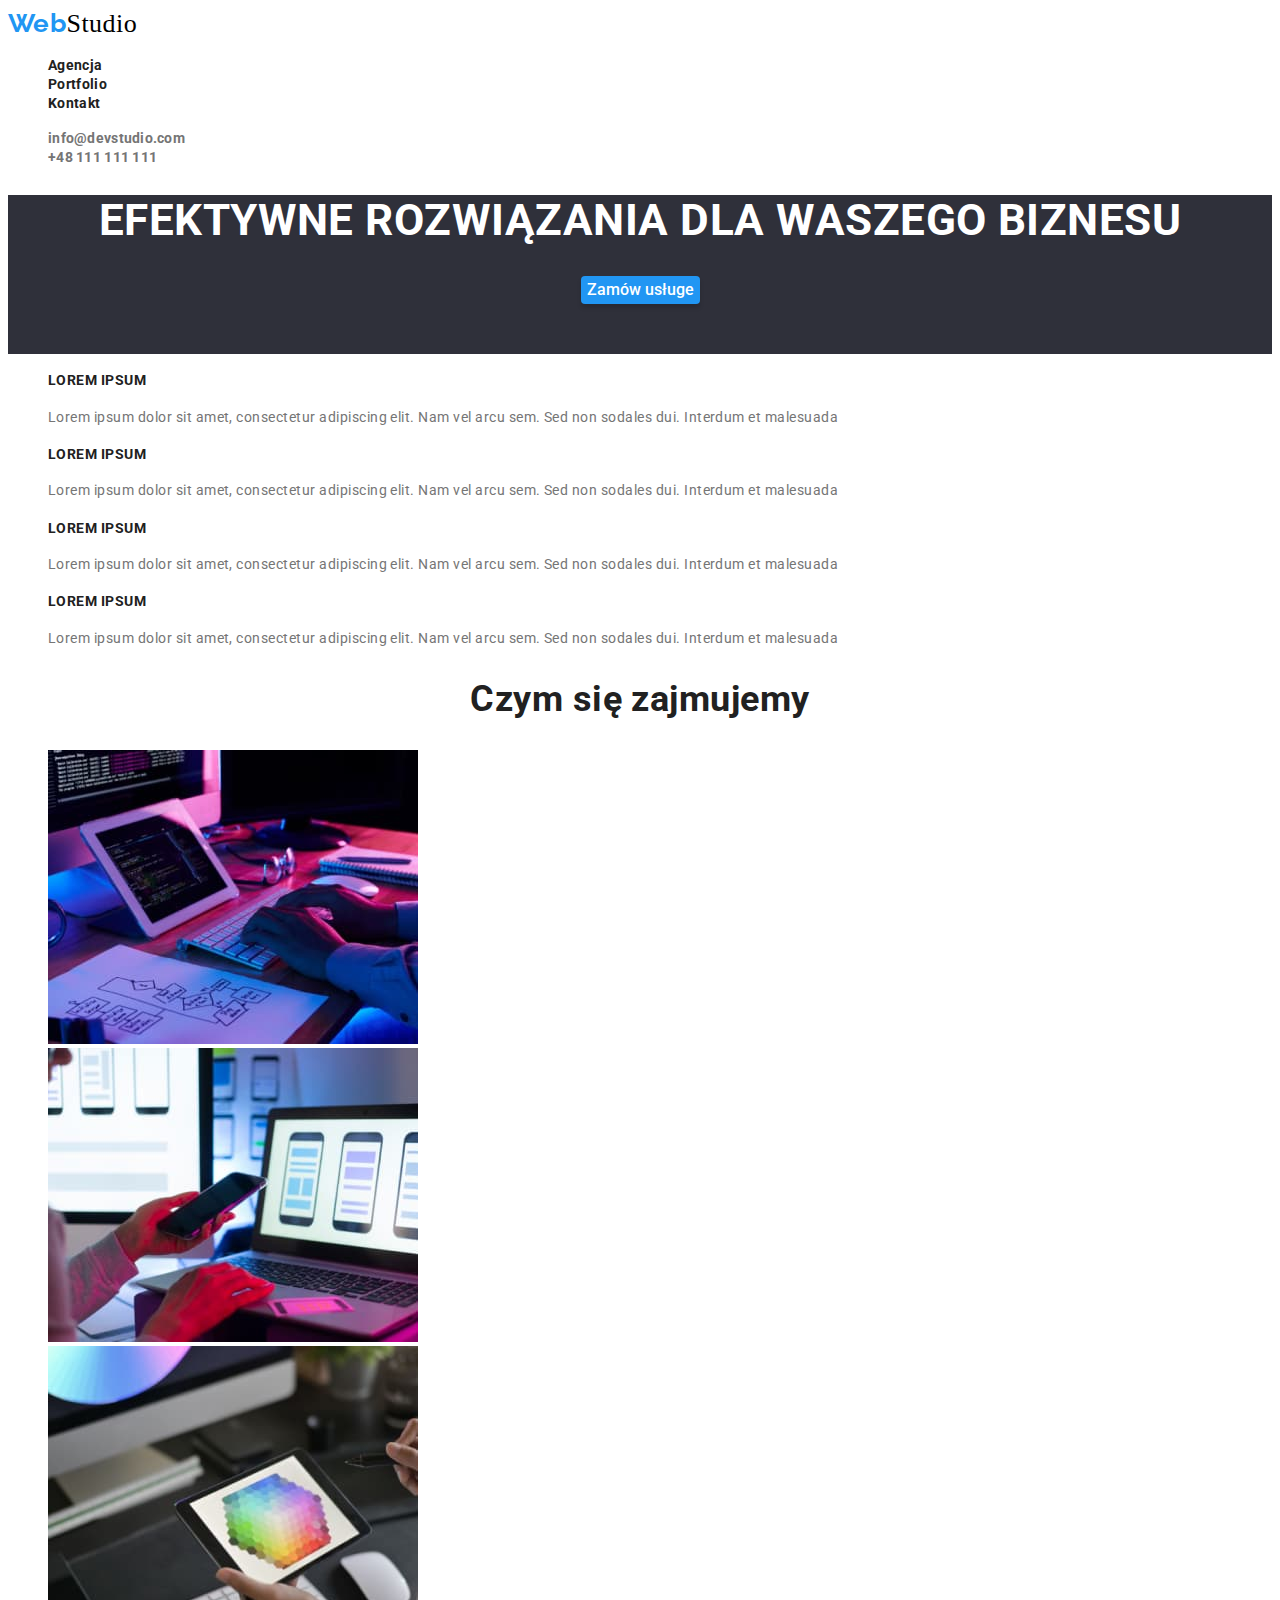
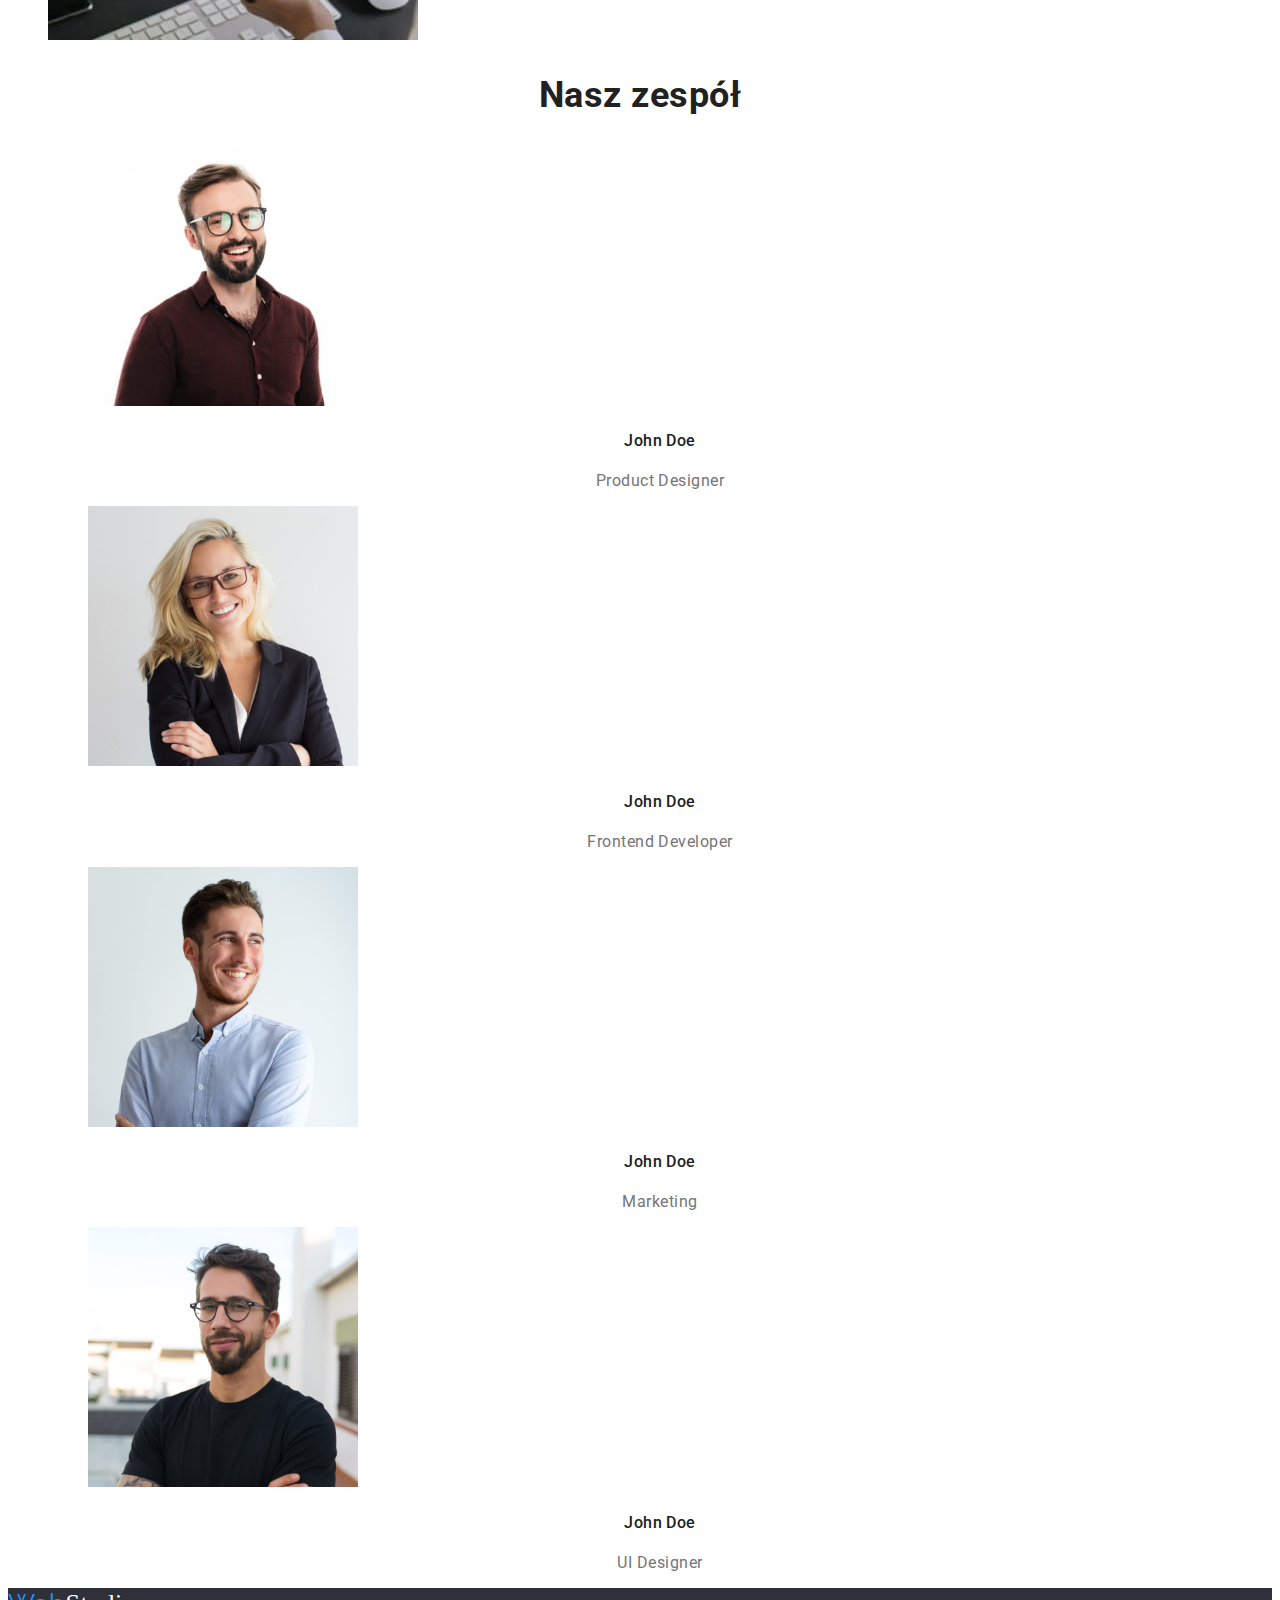
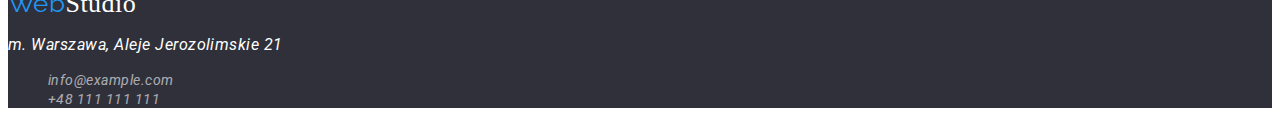
<file: index.html>
<!DOCTYPE html>
<html lang="en">
  <head>
    <meta charset="UTF-8" />
    <meta name="viewport" content="width=device-width, initial-scale=1.0" />
    <link
      href="https://fonts.googleapis.com/css2?family=Oleo+Script&family=Raleway:wght@700&family=Roboto:wght@400;500;700;900&display=swap"
      rel="stylesheet"
    />
    <link rel="stylesheet" href="./css/styles.css" />
    <title>Studio</title>
  </head>
  <body>
    <header>
      <a href="./index.html" class="link"
        ><span class="logo1">Web</span><span class="logo2">Studio</span></a
      >
      <nav class="nav">
        <ul class="list">
          <li>
            <a href="./index.html" class="link">Agencja</a>
          </li>
          <li>
            <a href="./portfolio.html" class="link">Portfolio</a>
          </li>
          <li>
            <a href="/" class="link">Kontakt</a>
          </li>
        </ul>
      </nav>
      <div>
        <ul class="list">
          <li>
            <a href="info@devstudio.com" class="link contact-up"
              >info@devstudio.com</a
            >
          </li>
          <li>
            <a href="tel:+48111111111" class="link contact-up"
              >+48 111 111 111</a
            >
          </li>
        </ul>
      </div>
    </header>
    <main>
      <section class="section">
        <h1 class="big-title">EFEKTYWNE ROZWIĄZANIA DLA WASZEGO BIZNESU</h1>
        <button type="button" class="button order">Zamów usługe</button>
      </section>
      <div>
        <ul class="list">
          <li>
            <h4 class="post-title">LOREM IPSUM</h4>
            <p class="post-text">
              Lorem ipsum dolor sit amet, consectetur adipiscing elit. Nam vel
              arcu sem. Sed non sodales dui. Interdum et malesuada
            </p>
          </li>
          <li>
            <h4 class="post-title">LOREM IPSUM</h4>
            <p class="post-text">
              Lorem ipsum dolor sit amet, consectetur adipiscing elit. Nam vel
              arcu sem. Sed non sodales dui. Interdum et malesuada
            </p>
          </li>
          <li>
            <h4 class="post-title">LOREM IPSUM</h4>
            <p class="post-text">
              Lorem ipsum dolor sit amet, consectetur adipiscing elit. Nam vel
              arcu sem. Sed non sodales dui. Interdum et malesuada
            </p>
          </li>
          <li>
            <h4 class="post-title">LOREM IPSUM</h4>
            <p class="post-text">
              Lorem ipsum dolor sit amet, consectetur adipiscing elit. Nam vel
              arcu sem. Sed non sodales dui. Interdum et malesuada
            </p>
          </li>
        </ul>
      </div>
      <section>
        <h2 class="what-we-do">Czym się zajmujemy</h2>
        <ul class="list">
          <li>
            <img
              src="images/img1.jpg"
              alt="Zdjęcie1"
              width="370"
              height="294"
            />
          </li>
          <li>
            <img
              src="images/img2.jpg"
              alt="Zdjęcie2"
              width="370"
              height="294"
            />
          </li>
          <li>
            <img
              src="images/img3.jpg"
              alt="Zdjęcie3"
              width="370"
              height="294"
            />
          </li>
        </ul>
      </section>
      <section>
        <h2 class="team">Nasz zespół</h2>
        <ul class="list">
          <li>
            <figure>
              <img
                src="images/img4.jpg"
                alt="Zdjęcie4"
                width="270"
                height="260"
              />
              <figcaption>
                <h4 class="name">John Doe</h4>
                <p class="job">Product Designer</p>
              </figcaption>
            </figure>
          </li>
          <li>
            <figure>
              <img
                src="images/img5.jpg"
                alt="Zdjęcie5"
                width="270"
                height="260"
              />
              <figcaption>
                <h4 class="name">John Doe</h4>
                <p class="job">Frontend Developer</p>
              </figcaption>
            </figure>
          </li>
          <li>
            <figure>
              <img
                src="images/img6.jpg"
                alt="Zdjęcie6"
                width="270"
                height="260"
              />
              <figcaption>
                <h4 class="name">John Doe</h4>
                <p class="job">Marketing</p>
              </figcaption>
            </figure>
          </li>
          <li>
            <figure>
              <img
                src="images/img7.jpg"
                alt="Zdjęcie7"
                width="270"
                height="260"
              />
              <figcaption>
                <h4 class="name">John Doe</h4>
                <p class="job">UI Designer</p>
              </figcaption>
            </figure>
          </li>
        </ul>
      </section>
    </main>
    <footer class="footer">
      <a href="index.html" class="link"
        ><span class="logo1">Web</span><span class="logo3">Studio</span></a
      >
      <address>
        <p>m. Warszawa, Aleje Jerozolimskie 21</p>
        <div>
          <ul class="list">
            <li>
              <a href="info@example.com" class="link contact-down"
                >info@example.com</a
              >
            </li>
            <li>
              <a href="tel:+48111111111" class="link contact-down"
                >+48 111 111 111</a
              >
            </li>
          </ul>
        </div>
      </address>
    </footer>
  </body>
</html>
</file>
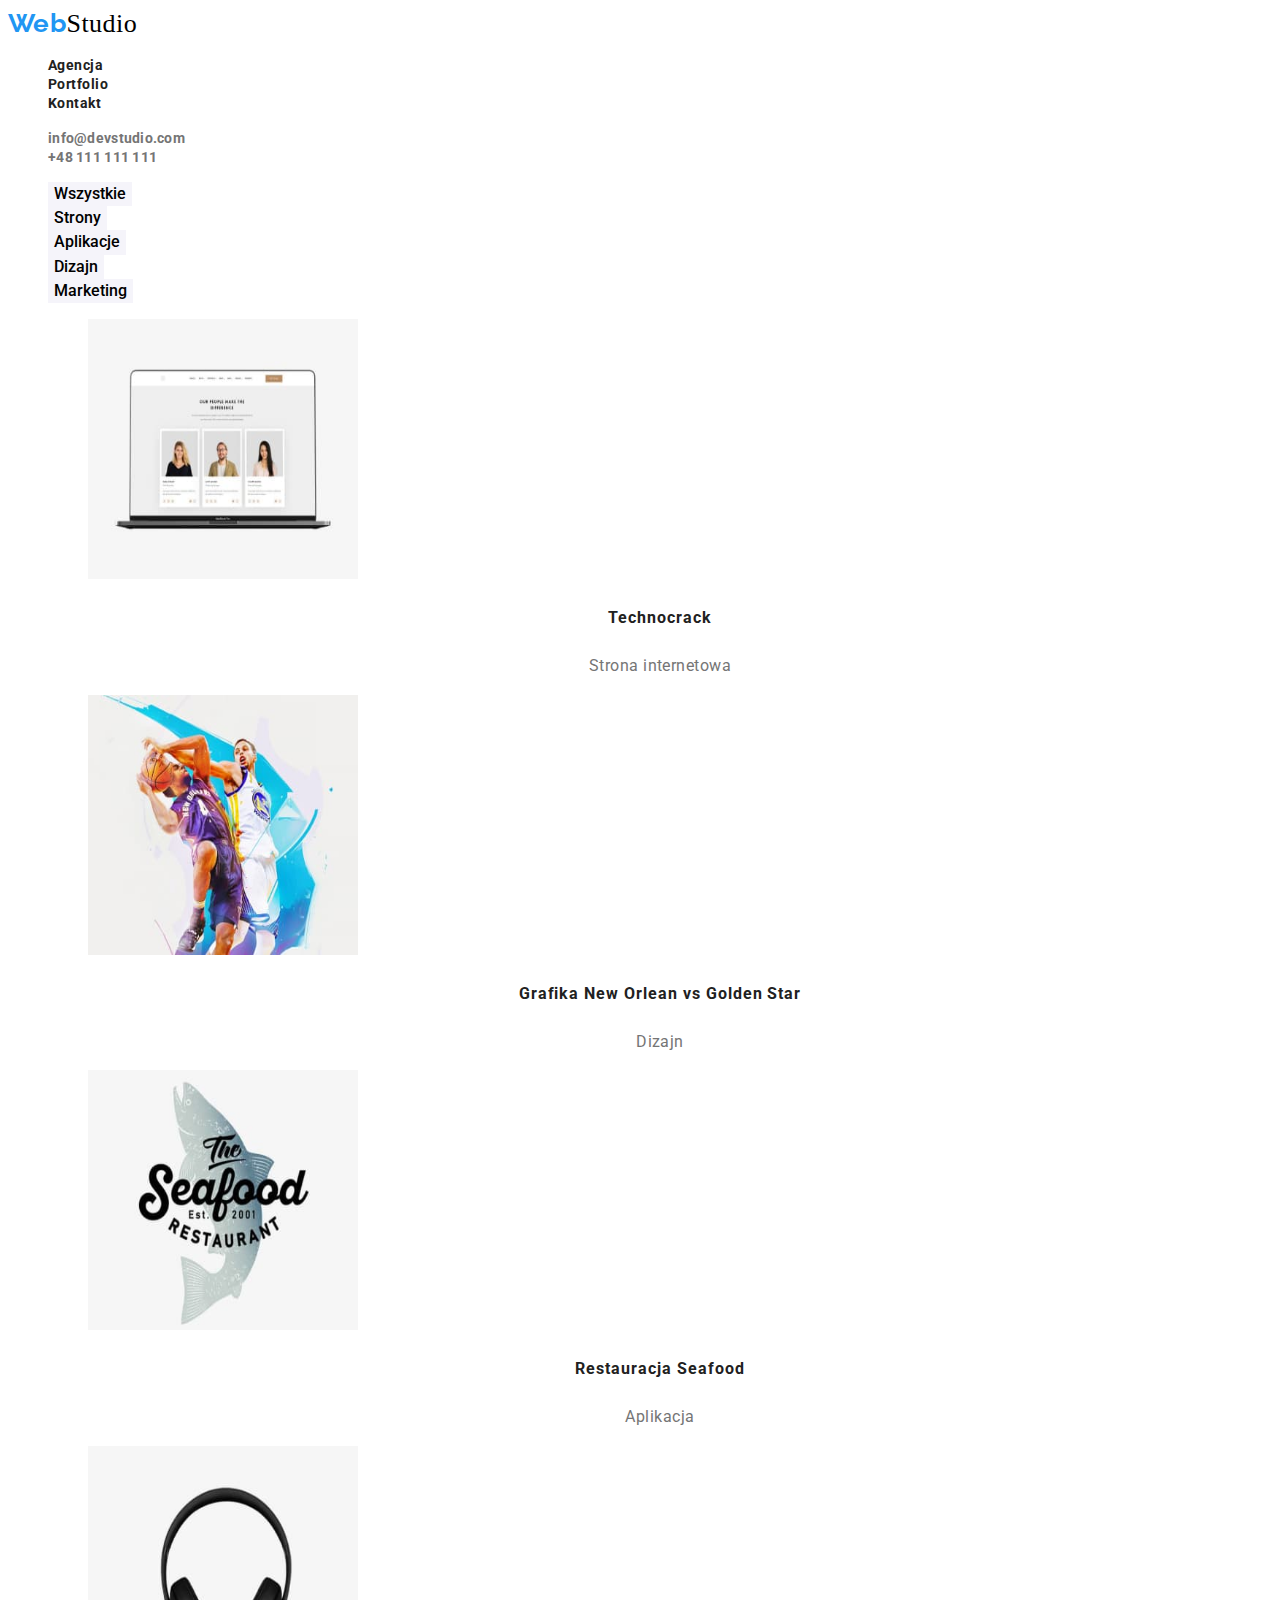
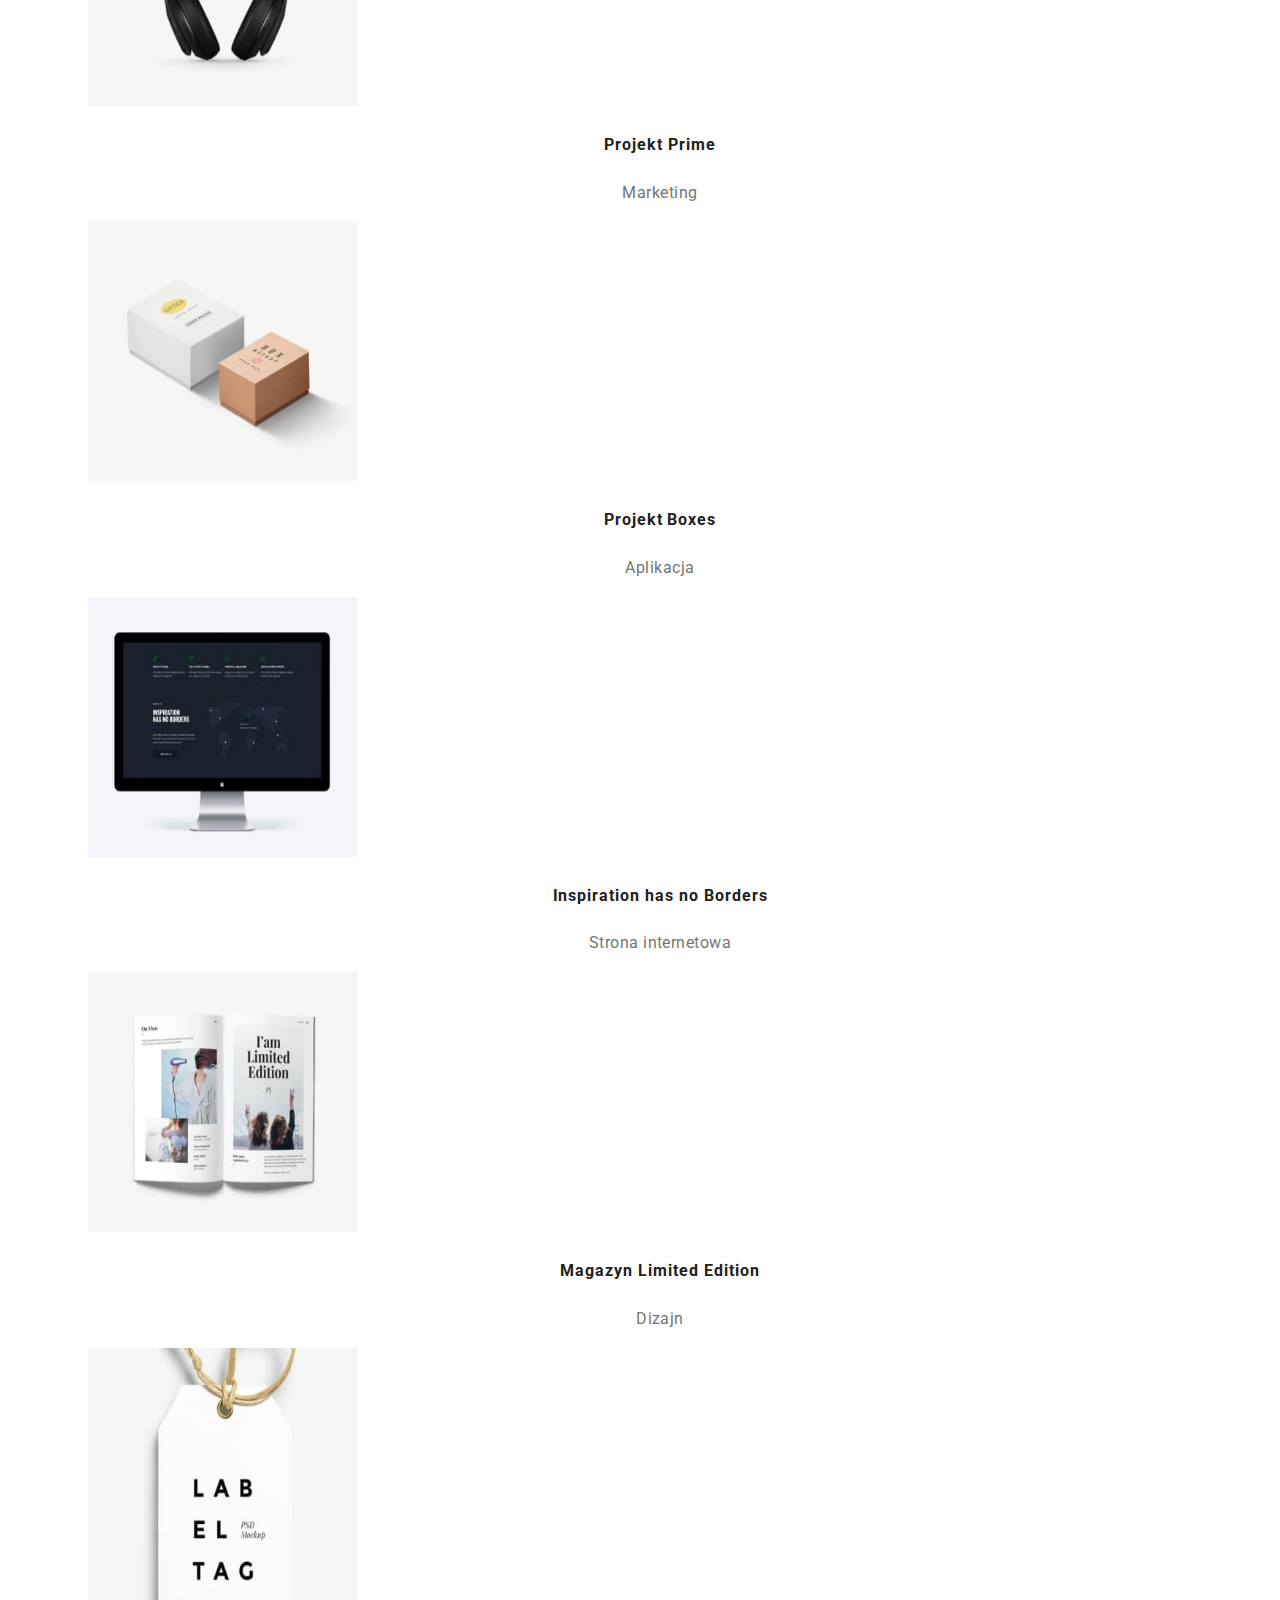
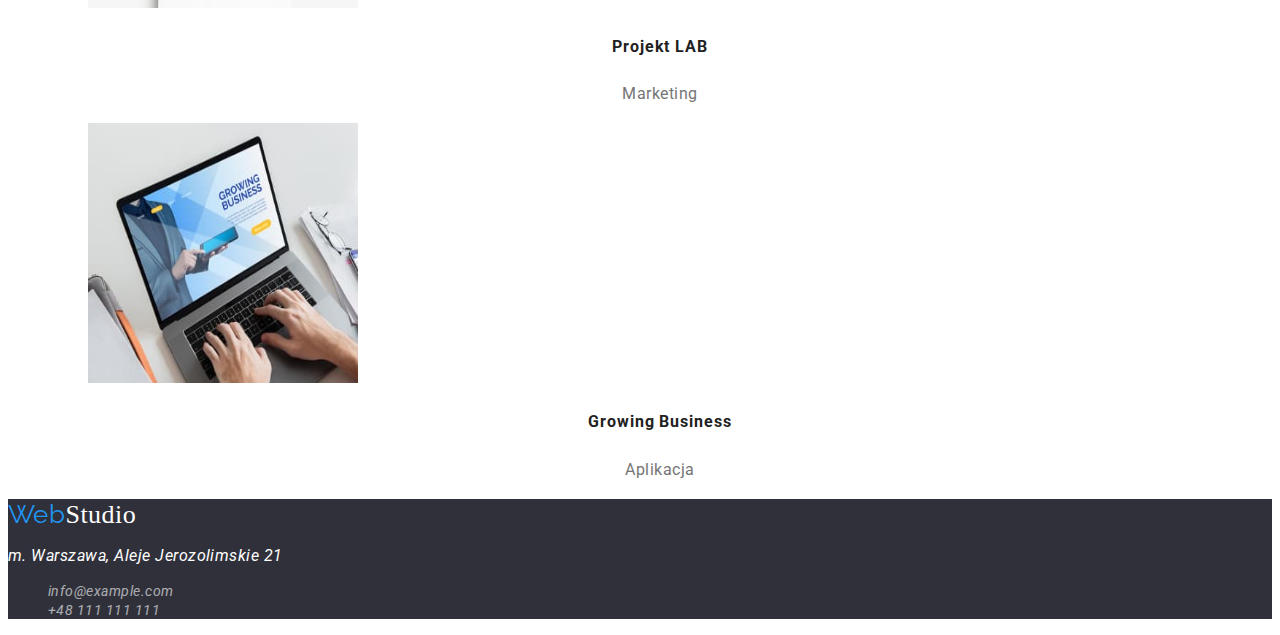
<file: portfolio.html>
<!DOCTYPE html>
<html lang="en">
  <head>
    <meta charset="UTF-8" />
    <meta name="viewport" content="width=device-width, initial-scale=1.0" />
    <link
      href="https://fonts.googleapis.com/css2?family=Oleo+Script&family=Raleway:wght@700&family=Roboto:wght@400;500;700;900&display=swap"
      rel="stylesheet"
    />
    <link rel="stylesheet" href="./css/styles.css" />

    <title>Portfolio</title>
  </head>
  <body>
    <header>
      <a href="./index.html" class="link"
        ><span class="logo1">Web</span><span class="logo2">Studio</span></a
      >
      <nav>
        <ul class="list">
          <li>
            <a href="./index.html" class="link">Agencja</a>
          </li>
          <li>
            <a href="./portfolio.html" class="link">Portfolio</a>
          </li>
          <li>
            <a href="/" class="link">Kontakt</a>
          </li>
        </ul>
      </nav>
      <div>
        <ul class="list">
          <li>
            <a href="info@devstudio.com" class="link contact-up"
              >info@devstudio.com</a
            >
          </li>
          <li>
            <a href="tel:+48111111111" class="link contact-up"
              >+48 111 111 111</a
            >
          </li>
        </ul>
      </div>
    </header>
    <main>
      <section>
        <ul class="list">
          <li>
            <button type="button" class="button">Wszystkie</button>
          </li>
          <li>
            <button type="button" class="button">Strony</button>
          </li>
          <li>
            <button type="button" class="button">Aplikacje</button>
          </li>
          <li>
            <button type="button" class="button">Dizajn</button>
          </li>
          <li>
            <button type="button" class="button">Marketing</button>
          </li>
        </ul>
      </section>
      <section>
        <ul class="list">
          <li>
            <figure>
              <img
                src="images/portfolio1.jpg"
                alt="Zdjęcie4"
                width="270"
                height="260"
              />
              <figcaption>
                <h4 class="title">Technocrack</h4>
                <p class="description">Strona internetowa</p>
              </figcaption>
            </figure>
          </li>
          <li>
            <figure>
              <img
                src="images/portfolio2.jpg"
                alt="Zdjęcie4"
                width="270"
                height="260"
              />
              <figcaption>
                <h4 class="title">Grafika New Orlean vs Golden Star</h4>
                <p class="description">Dizajn</p>
              </figcaption>
            </figure>
          </li>
          <li>
            <figure>
              <img
                src="images/portfolio3.jpg"
                alt="Zdjęcie4"
                width="270"
                height="260"
              />
              <figcaption>
                <h4 class="title">Restauracja Seafood</h4>
                <p class="description">Aplikacja</p>
              </figcaption>
            </figure>
          </li>
          <li>
            <figure>
              <img
                src="images/portfolio4.jpg"
                alt="Zdjęcie4"
                width="270"
                height="260"
              />
              <figcaption>
                <h4 class="title">Projekt Prime</h4>
                <p class="description">Marketing</p>
              </figcaption>
            </figure>
          </li>
          <li>
            <figure>
              <img
                src="images/portfolio5.jpg"
                alt="Zdjęcie4"
                width="270"
                height="260"
              />
              <figcaption>
                <h4 class="title">Projekt Boxes</h4>
                <p class="description">Aplikacja</p>
              </figcaption>
            </figure>
          </li>
          <li>
            <figure>
              <img
                src="images/portfolio6.jpg"
                alt="Zdjęcie4"
                width="270"
                height="260"
              />
              <figcaption>
                <h4 class="title">Inspiration has no Borders</h4>
                <p class="description">Strona internetowa</p>
              </figcaption>
            </figure>
          </li>
          <li>
            <figure>
              <img
                src="images/portfolio7.jpg"
                alt="Zdjęcie4"
                width="270"
                height="260"
              />
              <figcaption>
                <h4 class="title">Magazyn Limited Edition</h4>
                <p class="description">Dizajn</p>
              </figcaption>
            </figure>
          </li>
          <li>
            <figure>
              <img
                src="images/portfolio8.jpg"
                alt="Zdjęcie4"
                width="270"
                height="260"
              />
              <figcaption>
                <h4 class="title">Projekt LAB</h4>
                <p class="description">Marketing</p>
              </figcaption>
            </figure>
          </li>
          <li>
            <figure>
              <img
                src="images/portfolio9.jpg"
                alt="Zdjęcie4"
                width="270"
                height="260"
              />
              <figcaption>
                <h4 class="title">Growing Business</h4>
                <p class="description">Aplikacja</p>
              </figcaption>
            </figure>
          </li>
        </ul>
      </section>
    </main>
    <footer class="footer">
      <a href="index.html" class="link"
        ><span class="logo1">Web</span><span class="logo3">Studio</span></a
      >
      <address>
        <p>m. Warszawa, Aleje Jerozolimskie 21</p>
        <div>
          <ul class="list">
            <li>
              <a href="info@example.com" class="link contact-down"
                >info@example.com</a
              >
            </li>
            <li>
              <a href="tel:+48111111111" class="link contact-down"
                >+48 111 111 111</a
              >
            </li>
          </ul>
        </div>
      </address>
    </footer>
  </body>
</html>
</file>
<file: css/styles.css>
:root {
  --color: #212121;
  --family: "Roboto", "Raleway", "OleoScript", sans-serif;
  --weight: 700;
  --spacing: 0.03em;
}
body {
  color: var(--color);
  font-family: var(--family);
  font-weight: var(--weight);
  letter-spacing: var(--spacing);
}
.logo1 {
  font-family: "Raleway";
  color: #2196f3;
  font-size: 26px;
}
.logo2 {
  font-family: "OleoScript";
  color: #000000;
  font-size: 26px;
  font-weight: 400;
}
.logo3 {
  font-family: "OleoScript";
  color: #ffffff;
  font-size: 26px;
  font-weight: 400;
}
.nav {
  letter-spacing: 0.02em;
}
.link {
  text-decoration: none;
  color: #212121;
  font-size: 14px;
}
.link:hover,
.link:focus {
  color: #2196f3;
}
.button {
  font-size: 16px;
  font-weight: 500;
  line-height: 139%;
  background-color: #f5f4fa;
  border: none;
  text-align: center;
  font-family: inherit;
}
.order {
  font-size: 16px;
  line-height: 160%;
  background-color: #2196f3;
  text-align: center;
  color: white;
  border: none;
  box-shadow: 0px 4px 4px rgba(0, 0, 0, 0.15);
  border-radius: 4px;
  margin-bottom: 50px;
}
.button:hover,
.button:focus {
  cursor: pointer;
  background-color: #2196f3;
  color: white;
}
.section {
  background-color: #2f303a;
  color: #ffffff;
  text-align: center;
}
.big-title {
  font-size: 44px;
  line-height: 116%;
}
.post-title {
  font-size: 14px;
}
.post-text {
  font-weight: 400;
  font-size: 14px;
  line-height: 146%;
  color: #757575;
}
.what-we-do {
  text-align: center;
  font-size: 36px;
}
.team {
  text-align: center;
  font-size: 36px;
}
.name {
  font-weight: 500;
  text-align: center;
  font-size: 16px;
}
.job {
  font-weight: 400;
  text-align: center;
  color: #757575;
  font-size: 16px;
}

.footer {
  background-color: #2f303a;
  font-weight: 400;
  color: white;
}
.contact-down {
  color: white;
  opacity: 60%;
}
.list {
  list-style-type: none;
}
.contact-up {
  color: #757575;
  letter-spacing: 0.02em;
}
.title {
  font-size: 16px;
  text-align: center;
  line-height: 171%;
  letter-spacing: 0.06em;
}
.description {
  font-size: 16px;
  font-weight: 400;
  color: #757575;
  text-align: center;
  line-height: 160%;
}
</file>
